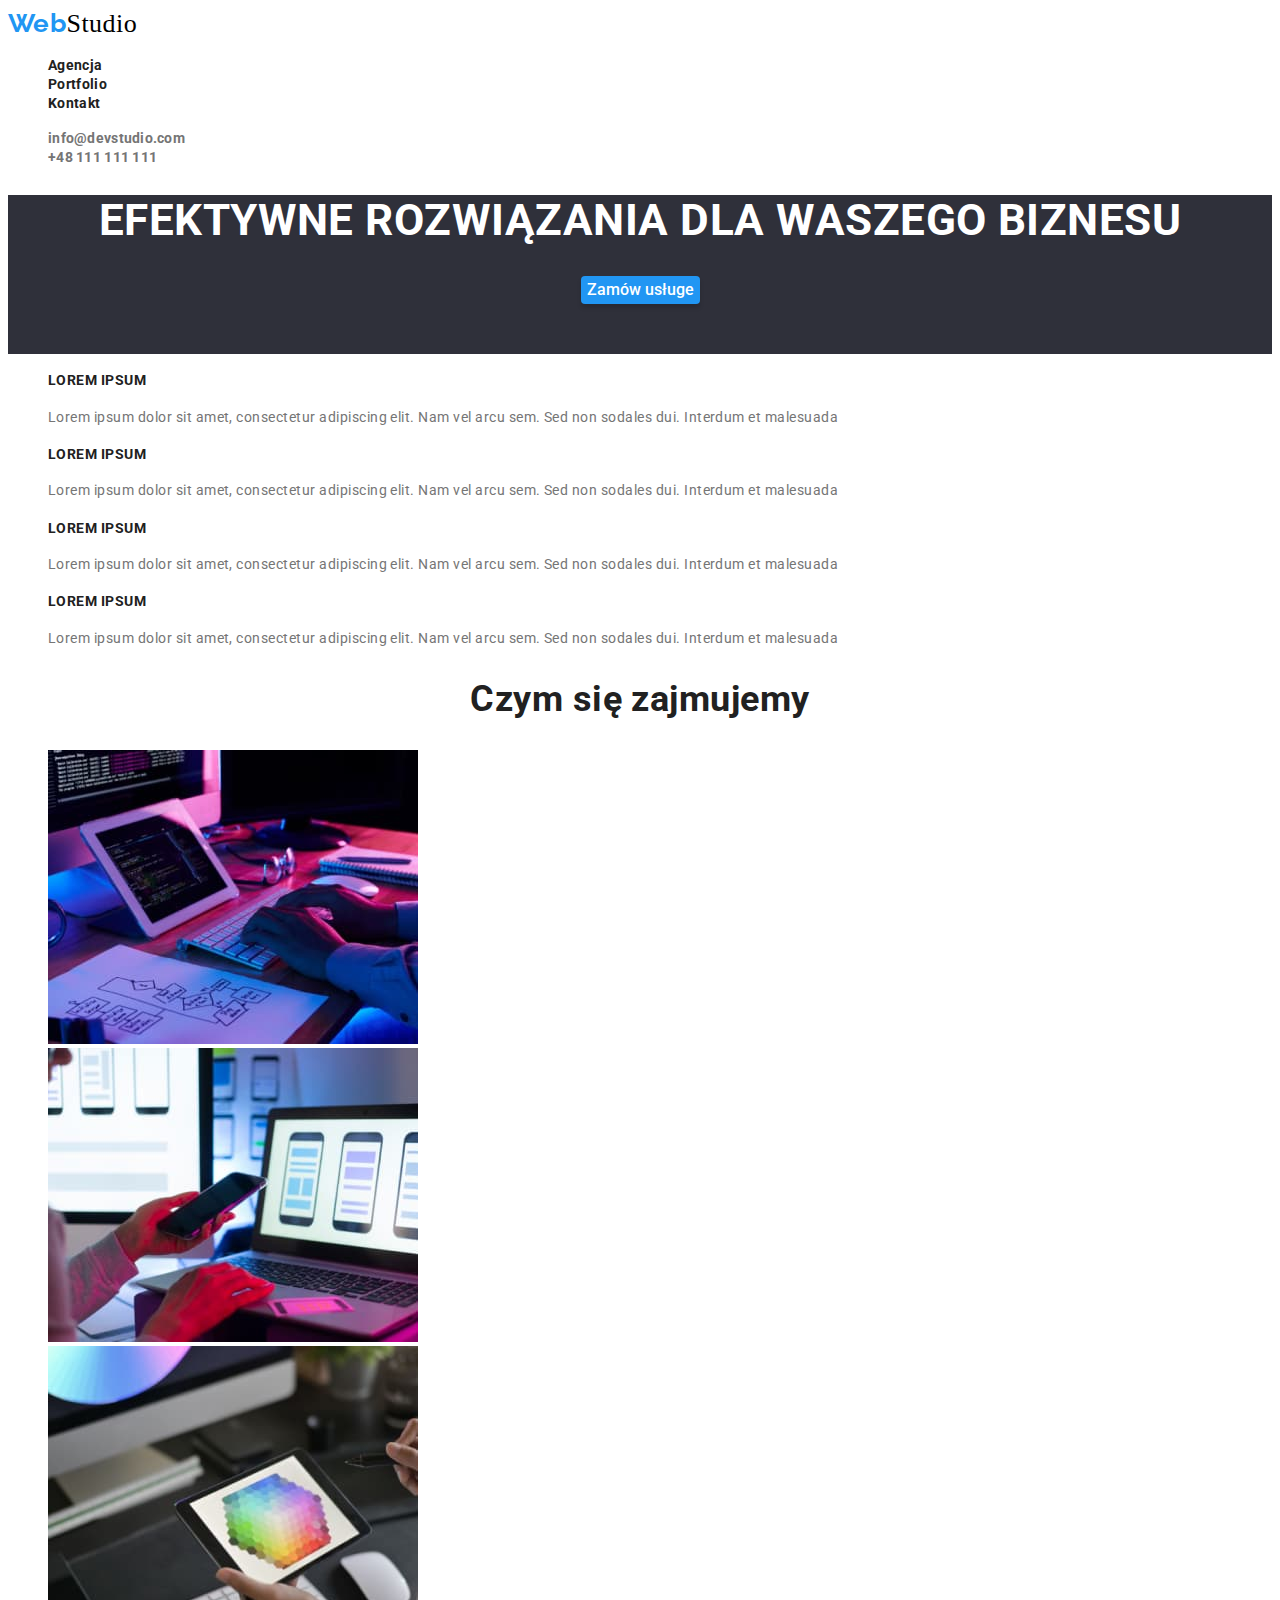
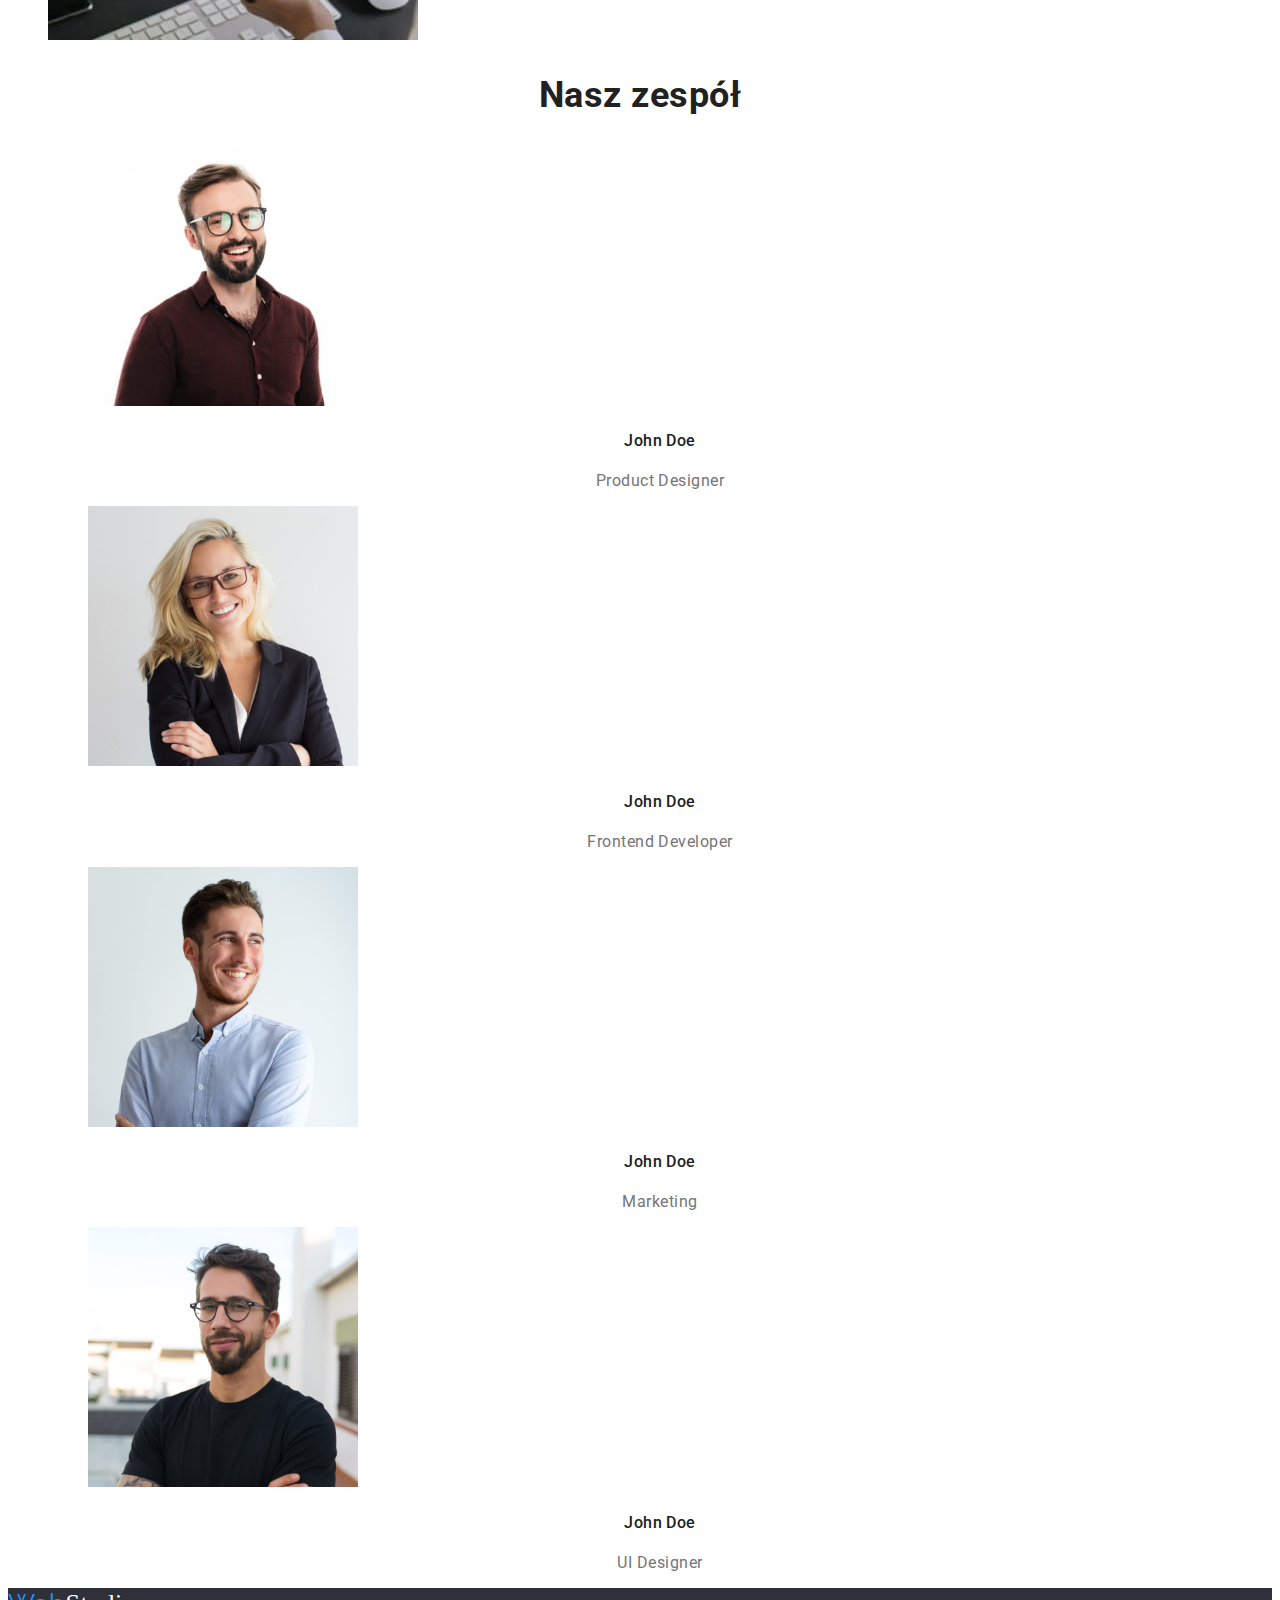
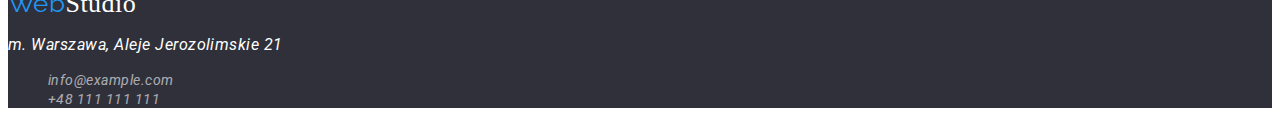
<file: index.html>
<!DOCTYPE html>
<html lang="en">
  <head>
    <meta charset="UTF-8" />
    <meta name="viewport" content="width=device-width, initial-scale=1.0" />
    <link
      href="https://fonts.googleapis.com/css2?family=Oleo+Script&family=Raleway:wght@700&family=Roboto:wght@400;500;700;900&display=swap"
      rel="stylesheet"
    />
    <link rel="stylesheet" href="./css/styles.css" />
    <title>Studio</title>
  </head>
  <body>
    <header>
      <a href="./index.html" class="link"
        ><span class="logo1">Web</span><span class="logo2">Studio</span></a
      >
      <nav class="nav">
        <ul class="list">
          <li>
            <a href="./index.html" class="link">Agencja</a>
          </li>
          <li>
            <a href="./portfolio.html" class="link">Portfolio</a>
          </li>
          <li>
            <a href="/" class="link">Kontakt</a>
          </li>
        </ul>
      </nav>
      <div>
        <ul class="list">
          <li>
            <a href="info@devstudio.com" class="link contact-up"
              >info@devstudio.com</a
            >
          </li>
          <li>
            <a href="tel:+48111111111" class="link contact-up"
              >+48 111 111 111</a
            >
          </li>
        </ul>
      </div>
    </header>
    <main>
      <section class="section">
        <h1 class="big-title">EFEKTYWNE ROZWIĄZANIA DLA WASZEGO BIZNESU</h1>
        <button type="button" class="button order">Zamów usługe</button>
      </section>
      <div>
        <ul class="list">
          <li>
            <h4 class="post-title">LOREM IPSUM</h4>
            <p class="post-text">
              Lorem ipsum dolor sit amet, consectetur adipiscing elit. Nam vel
              arcu sem. Sed non sodales dui. Interdum et malesuada
            </p>
          </li>
          <li>
            <h4 class="post-title">LOREM IPSUM</h4>
            <p class="post-text">
              Lorem ipsum dolor sit amet, consectetur adipiscing elit. Nam vel
              arcu sem. Sed non sodales dui. Interdum et malesuada
            </p>
          </li>
          <li>
            <h4 class="post-title">LOREM IPSUM</h4>
            <p class="post-text">
              Lorem ipsum dolor sit amet, consectetur adipiscing elit. Nam vel
              arcu sem. Sed non sodales dui. Interdum et malesuada
            </p>
          </li>
          <li>
            <h4 class="post-title">LOREM IPSUM</h4>
            <p class="post-text">
              Lorem ipsum dolor sit amet, consectetur adipiscing elit. Nam vel
              arcu sem. Sed non sodales dui. Interdum et malesuada
            </p>
          </li>
        </ul>
      </div>
      <section>
        <h2 class="what-we-do">Czym się zajmujemy</h2>
        <ul class="list">
          <li>
            <img
              src="images/img1.jpg"
              alt="Zdjęcie1"
              width="370"
              height="294"
            />
          </li>
          <li>
            <img
              src="images/img2.jpg"
              alt="Zdjęcie2"
              width="370"
              height="294"
            />
          </li>
          <li>
            <img
              src="images/img3.jpg"
              alt="Zdjęcie3"
              width="370"
              height="294"
            />
          </li>
        </ul>
      </section>
      <section>
        <h2 class="team">Nasz zespół</h2>
        <ul class="list">
          <li>
            <figure>
              <img
                src="images/img4.jpg"
                alt="Zdjęcie4"
                width="270"
                height="260"
              />
              <figcaption>
                <h4 class="name">John Doe</h4>
                <p class="job">Product Designer</p>
              </figcaption>
            </figure>
          </li>
          <li>
            <figure>
              <img
                src="images/img5.jpg"
                alt="Zdjęcie5"
                width="270"
                height="260"
              />
              <figcaption>
                <h4 class="name">John Doe</h4>
                <p class="job">Frontend Developer</p>
              </figcaption>
            </figure>
          </li>
          <li>
            <figure>
              <img
                src="images/img6.jpg"
                alt="Zdjęcie6"
                width="270"
                height="260"
              />
              <figcaption>
                <h4 class="name">John Doe</h4>
                <p class="job">Marketing</p>
              </figcaption>
            </figure>
          </li>
          <li>
            <figure>
              <img
                src="images/img7.jpg"
                alt="Zdjęcie7"
                width="270"
                height="260"
              />
              <figcaption>
                <h4 class="name">John Doe</h4>
                <p class="job">UI Designer</p>
              </figcaption>
            </figure>
          </li>
        </ul>
      </section>
    </main>
    <footer class="footer">
      <a href="index.html" class="link"
        ><span class="logo1">Web</span><span class="logo3">Studio</span></a
      >
      <address>
        <p>m. Warszawa, Aleje Jerozolimskie 21</p>
        <div>
          <ul class="list">
            <li>
              <a href="info@example.com" class="link contact-down"
                >info@example.com</a
              >
            </li>
            <li>
              <a href="tel:+48111111111" class="link contact-down"
                >+48 111 111 111</a
              >
            </li>
          </ul>
        </div>
      </address>
    </footer>
  </body>
</html>
</file>
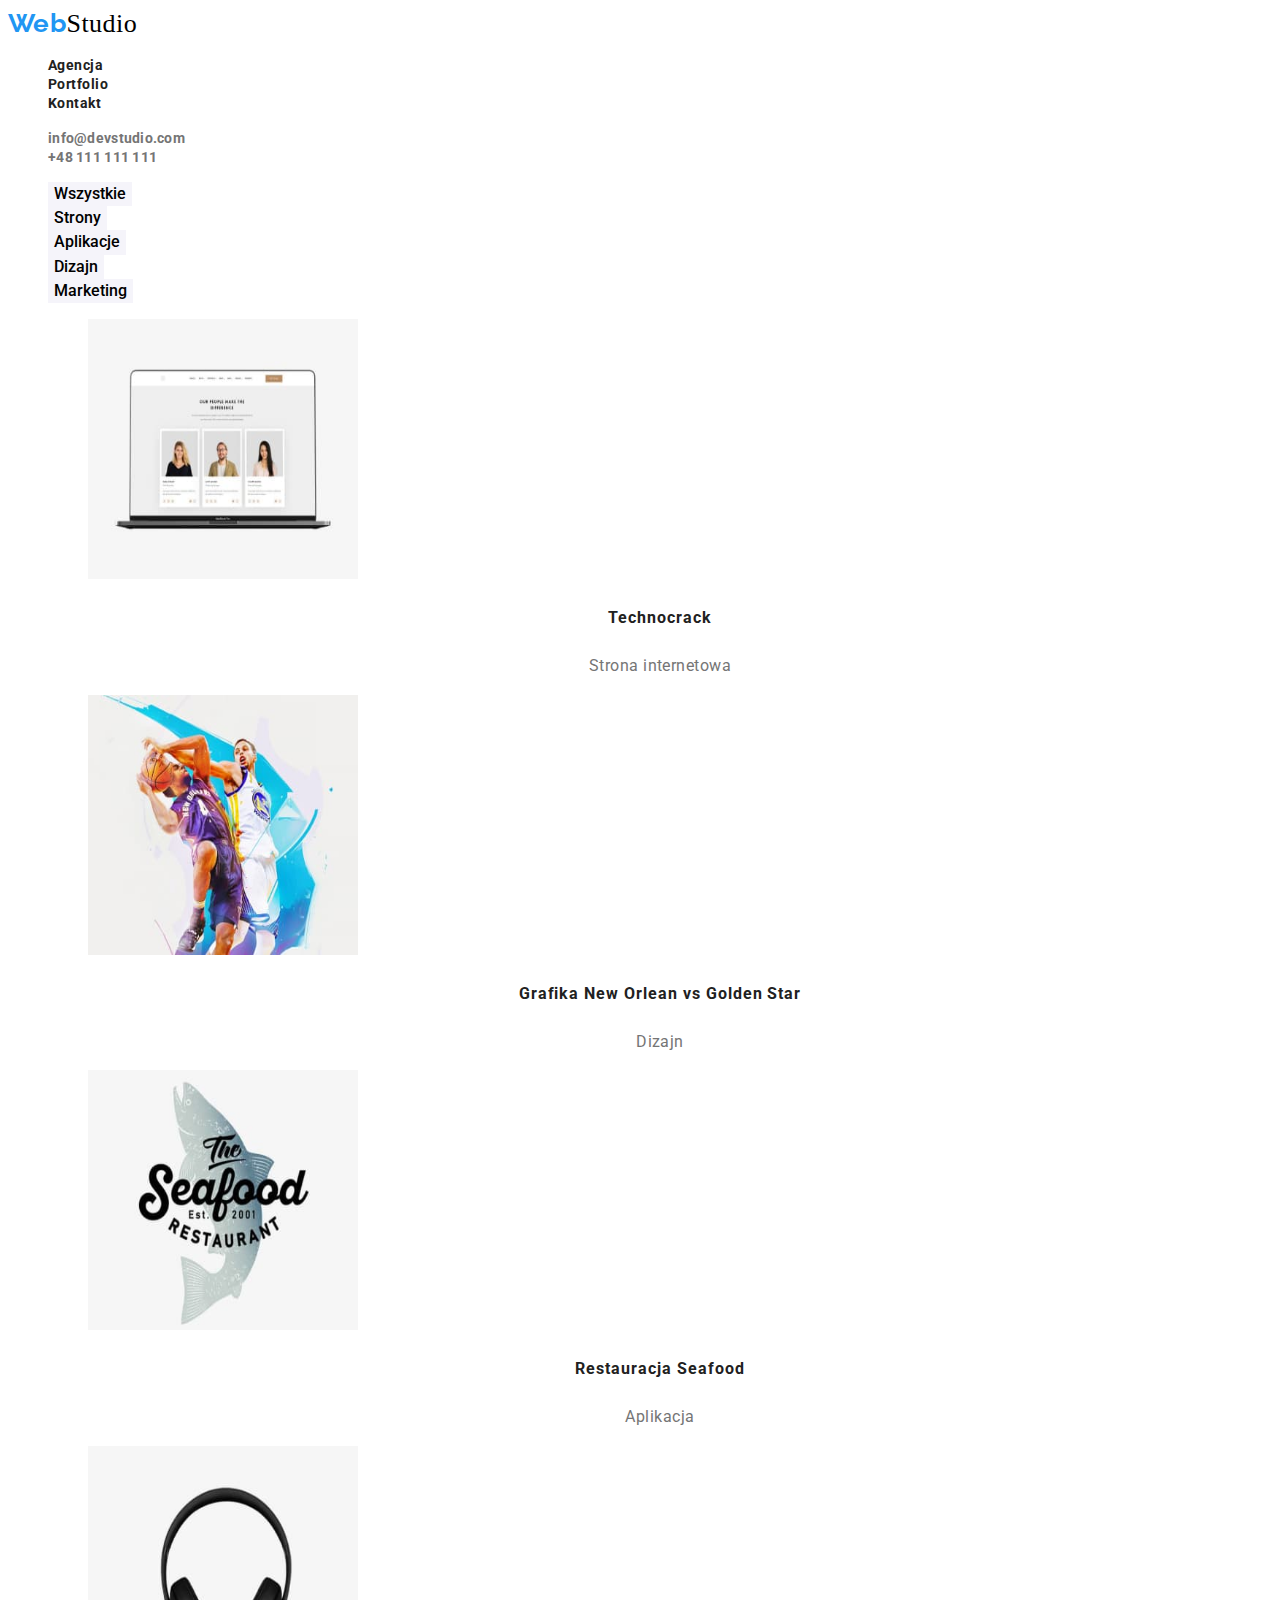
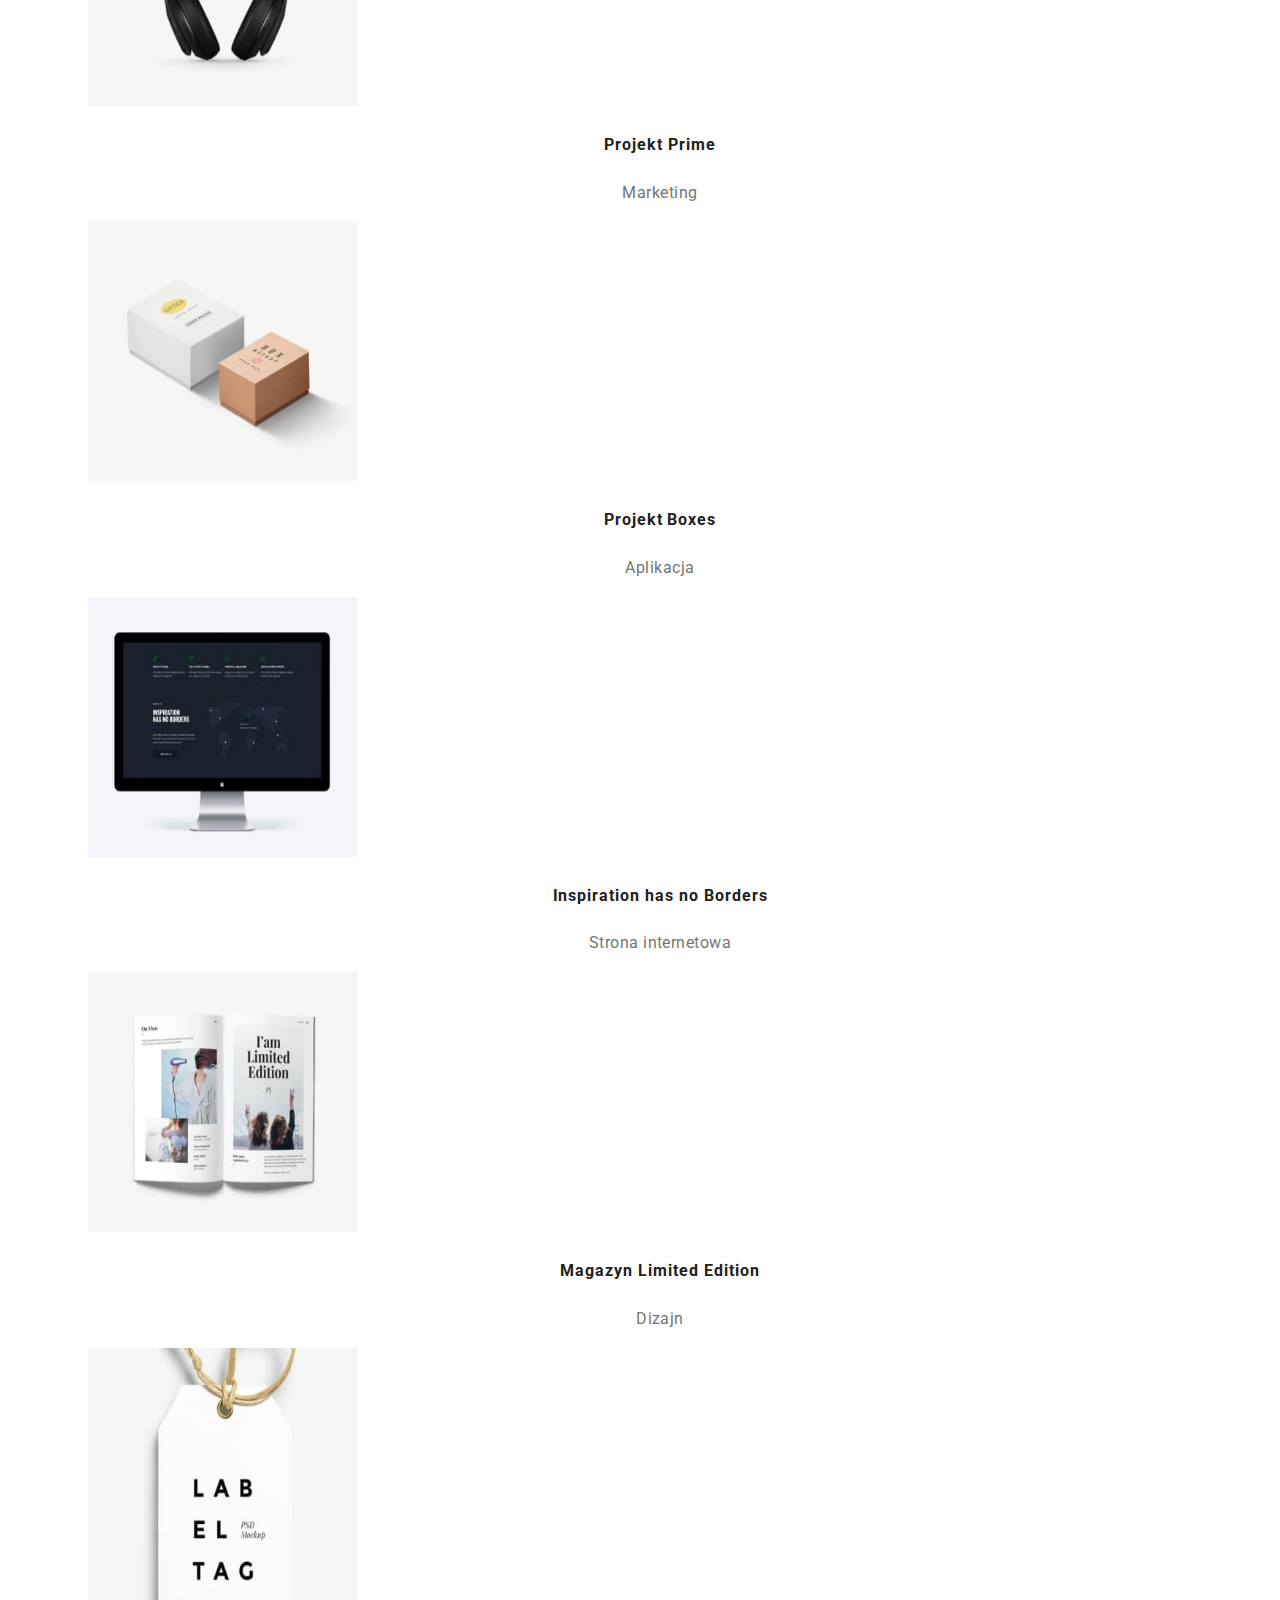
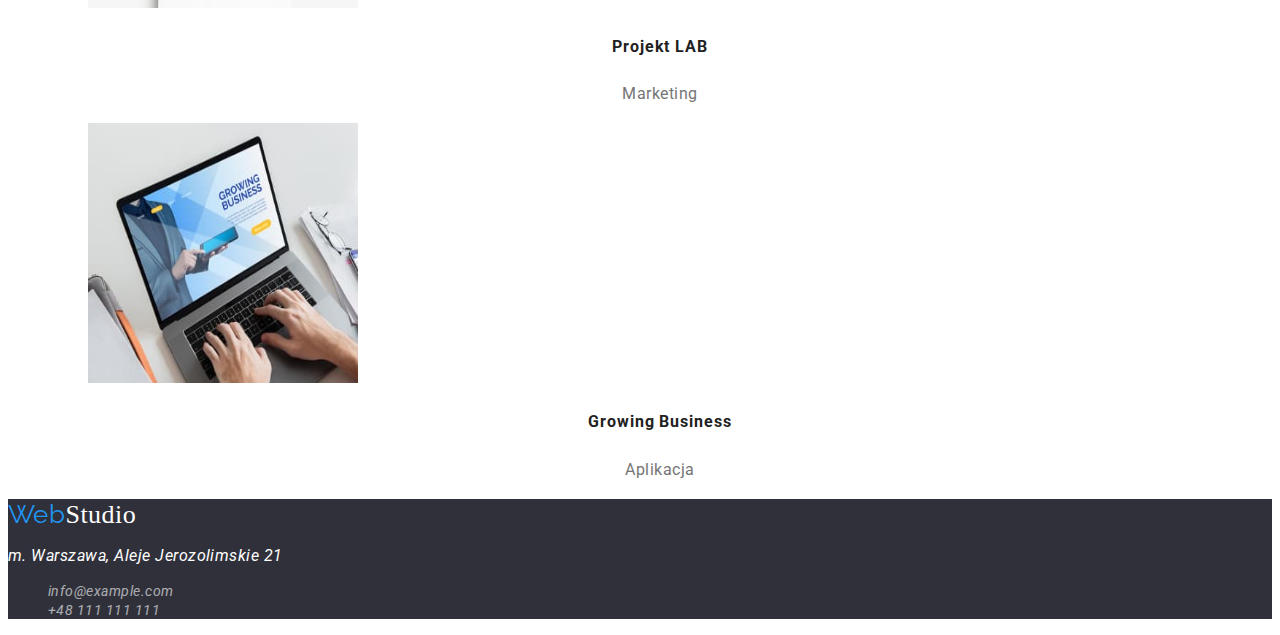
<file: portfolio.html>
<!DOCTYPE html>
<html lang="en">
  <head>
    <meta charset="UTF-8" />
    <meta name="viewport" content="width=device-width, initial-scale=1.0" />
    <link
      href="https://fonts.googleapis.com/css2?family=Oleo+Script&family=Raleway:wght@700&family=Roboto:wght@400;500;700;900&display=swap"
      rel="stylesheet"
    />
    <link rel="stylesheet" href="./css/styles.css" />

    <title>Portfolio</title>
  </head>
  <body>
    <header>
      <a href="./index.html" class="link"
        ><span class="logo1">Web</span><span class="logo2">Studio</span></a
      >
      <nav>
        <ul class="list">
          <li>
            <a href="./index.html" class="link">Agencja</a>
          </li>
          <li>
            <a href="./portfolio.html" class="link">Portfolio</a>
          </li>
          <li>
            <a href="/" class="link">Kontakt</a>
          </li>
        </ul>
      </nav>
      <div>
        <ul class="list">
          <li>
            <a href="info@devstudio.com" class="link contact-up"
              >info@devstudio.com</a
            >
          </li>
          <li>
            <a href="tel:+48111111111" class="link contact-up"
              >+48 111 111 111</a
            >
          </li>
        </ul>
      </div>
    </header>
    <main>
      <section>
        <ul class="list">
          <li>
            <button type="button" class="button">Wszystkie</button>
          </li>
          <li>
            <button type="button" class="button">Strony</button>
          </li>
          <li>
            <button type="button" class="button">Aplikacje</button>
          </li>
          <li>
            <button type="button" class="button">Dizajn</button>
          </li>
          <li>
            <button type="button" class="button">Marketing</button>
          </li>
        </ul>
      </section>
      <section>
        <ul class="list">
          <li>
            <figure>
              <img
                src="images/portfolio1.jpg"
                alt="Zdjęcie4"
                width="270"
                height="260"
              />
              <figcaption>
                <h4 class="title">Technocrack</h4>
                <p class="description">Strona internetowa</p>
              </figcaption>
            </figure>
          </li>
          <li>
            <figure>
              <img
                src="images/portfolio2.jpg"
                alt="Zdjęcie4"
                width="270"
                height="260"
              />
              <figcaption>
                <h4 class="title">Grafika New Orlean vs Golden Star</h4>
                <p class="description">Dizajn</p>
              </figcaption>
            </figure>
          </li>
          <li>
            <figure>
              <img
                src="images/portfolio3.jpg"
                alt="Zdjęcie4"
                width="270"
                height="260"
              />
              <figcaption>
                <h4 class="title">Restauracja Seafood</h4>
                <p class="description">Aplikacja</p>
              </figcaption>
            </figure>
          </li>
          <li>
            <figure>
              <img
                src="images/portfolio4.jpg"
                alt="Zdjęcie4"
                width="270"
                height="260"
              />
              <figcaption>
                <h4 class="title">Projekt Prime</h4>
                <p class="description">Marketing</p>
              </figcaption>
            </figure>
          </li>
          <li>
            <figure>
              <img
                src="images/portfolio5.jpg"
                alt="Zdjęcie4"
                width="270"
                height="260"
              />
              <figcaption>
                <h4 class="title">Projekt Boxes</h4>
                <p class="description">Aplikacja</p>
              </figcaption>
            </figure>
          </li>
          <li>
            <figure>
              <img
                src="images/portfolio6.jpg"
                alt="Zdjęcie4"
                width="270"
                height="260"
              />
              <figcaption>
                <h4 class="title">Inspiration has no Borders</h4>
                <p class="description">Strona internetowa</p>
              </figcaption>
            </figure>
          </li>
          <li>
            <figure>
              <img
                src="images/portfolio7.jpg"
                alt="Zdjęcie4"
                width="270"
                height="260"
              />
              <figcaption>
                <h4 class="title">Magazyn Limited Edition</h4>
                <p class="description">Dizajn</p>
              </figcaption>
            </figure>
          </li>
          <li>
            <figure>
              <img
                src="images/portfolio8.jpg"
                alt="Zdjęcie4"
                width="270"
                height="260"
              />
              <figcaption>
                <h4 class="title">Projekt LAB</h4>
                <p class="description">Marketing</p>
              </figcaption>
            </figure>
          </li>
          <li>
            <figure>
              <img
                src="images/portfolio9.jpg"
                alt="Zdjęcie4"
                width="270"
                height="260"
              />
              <figcaption>
                <h4 class="title">Growing Business</h4>
                <p class="description">Aplikacja</p>
              </figcaption>
            </figure>
          </li>
        </ul>
      </section>
    </main>
    <footer class="footer">
      <a href="index.html" class="link"
        ><span class="logo1">Web</span><span class="logo3">Studio</span></a
      >
      <address>
        <p>m. Warszawa, Aleje Jerozolimskie 21</p>
        <div>
          <ul class="list">
            <li>
              <a href="info@example.com" class="link contact-down"
                >info@example.com</a
              >
            </li>
            <li>
              <a href="tel:+48111111111" class="link contact-down"
                >+48 111 111 111</a
              >
            </li>
          </ul>
        </div>
      </address>
    </footer>
  </body>
</html>
</file>
<file: css/styles.css>
:root {
  --color: #212121;
  --family: "Roboto", "Raleway", "OleoScript", sans-serif;
  --weight: 700;
  --spacing: 0.03em;
}
body {
  color: var(--color);
  font-family: var(--family);
  font-weight: var(--weight);
  letter-spacing: var(--spacing);
}
.logo1 {
  font-family: "Raleway";
  color: #2196f3;
  font-size: 26px;
}
.logo2 {
  font-family: "OleoScript";
  color: #000000;
  font-size: 26px;
  font-weight: 400;
}
.logo3 {
  font-family: "OleoScript";
  color: #ffffff;
  font-size: 26px;
  font-weight: 400;
}
.nav {
  letter-spacing: 0.02em;
}
.link {
  text-decoration: none;
  color: #212121;
  font-size: 14px;
}
.link:hover,
.link:focus {
  color: #2196f3;
}
.button {
  font-size: 16px;
  font-weight: 500;
  line-height: 139%;
  background-color: #f5f4fa;
  border: none;
  text-align: center;
  font-family: inherit;
}
.order {
  font-size: 16px;
  line-height: 160%;
  background-color: #2196f3;
  text-align: center;
  color: white;
  border: none;
  box-shadow: 0px 4px 4px rgba(0, 0, 0, 0.15);
  border-radius: 4px;
  margin-bottom: 50px;
}
.button:hover,
.button:focus {
  cursor: pointer;
  background-color: #2196f3;
  color: white;
}
.section {
  background-color: #2f303a;
  color: #ffffff;
  text-align: center;
}
.big-title {
  font-size: 44px;
  line-height: 116%;
}
.post-title {
  font-size: 14px;
}
.post-text {
  font-weight: 400;
  font-size: 14px;
  line-height: 146%;
  color: #757575;
}
.what-we-do {
  text-align: center;
  font-size: 36px;
}
.team {
  text-align: center;
  font-size: 36px;
}
.name {
  font-weight: 500;
  text-align: center;
  font-size: 16px;
}
.job {
  font-weight: 400;
  text-align: center;
  color: #757575;
  font-size: 16px;
}

.footer {
  background-color: #2f303a;
  font-weight: 400;
  color: white;
}
.contact-down {
  color: white;
  opacity: 60%;
}
.list {
  list-style-type: none;
}
.contact-up {
  color: #757575;
  letter-spacing: 0.02em;
}
.title {
  font-size: 16px;
  text-align: center;
  line-height: 171%;
  letter-spacing: 0.06em;
}
.description {
  font-size: 16px;
  font-weight: 400;
  color: #757575;
  text-align: center;
  line-height: 160%;
}
</file>
